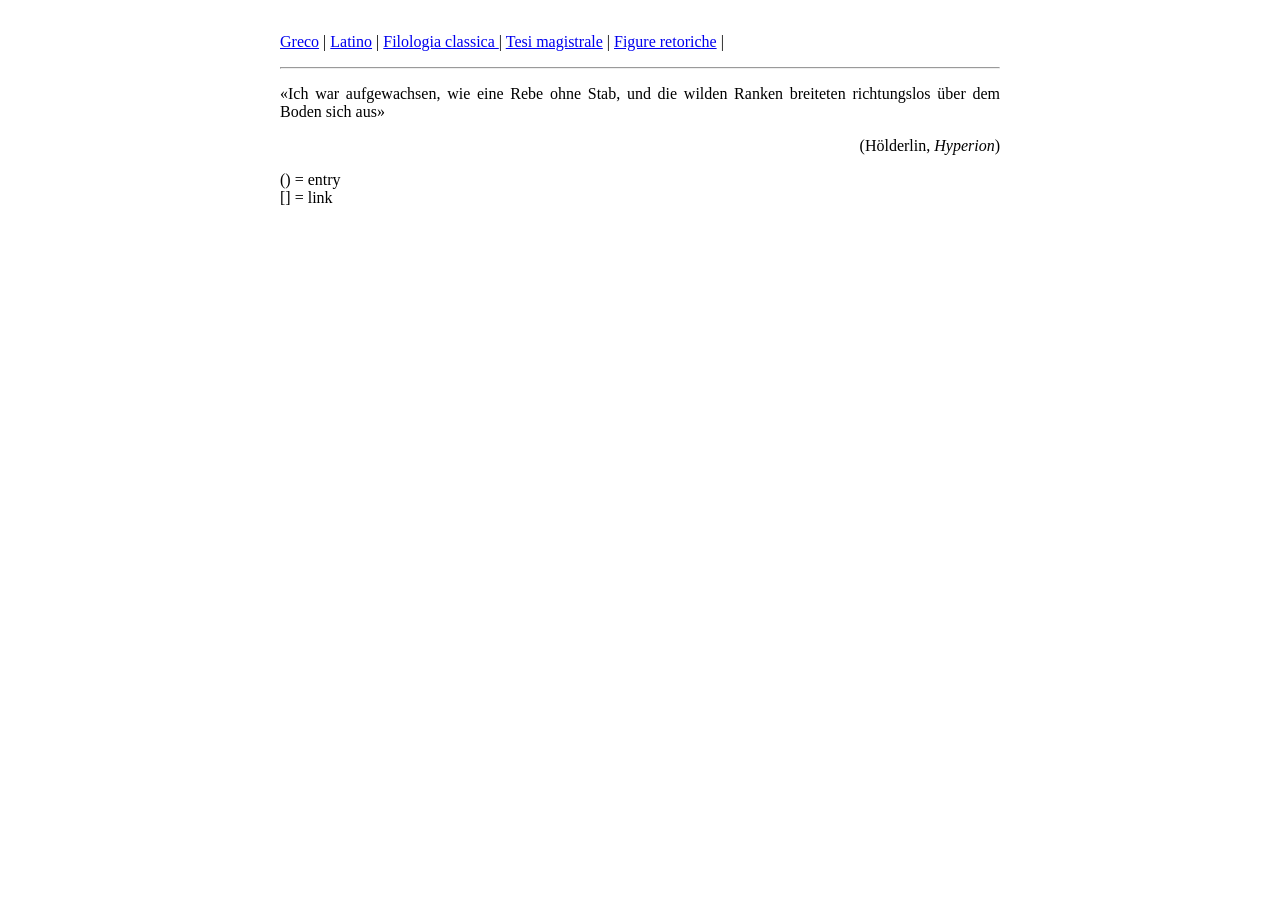
<file: index.html>
<!DOCTYPE html>
<html lang="en">

<head>
    <meta charset="UTF-8">
    <meta name="viewport" content="width=device-width, initial-scale=1.0">
    <link href= "./style.css" rel="stylesheet">
    <title>Premessa</title>
    
</head>
<style>
    
</style>
<body>
<div class="wrapper2">
    <p>
        <a href="pages/greco.html">Greco</a> | 
        <a href="pages/latino.html">Latino</a> |
        <a href="pages/filclass.html">Filologia classica </a> |
        <a href="pages/tesimagistrale.html">Tesi magistrale</a> |
        <a href="pages/figret.html">Figure retoriche</a> |
    </p>
    <hr>

    <p>
        «Ich war aufgewachsen, wie eine Rebe ohne Stab, und die wilden Ranken breiteten richtungslos über dem Boden sich
        aus»
        <div class="quote">(Hölderlin, <em>Hyperion</em>)</div>
    </p>

    <p>() = entry <br>
       [] = link <br>
    </p>

</div>        
</body>



</html>

<!-- https://www.jefftk.com/p/preview-on-hover PREWIEW ON HOVER -->
</file>
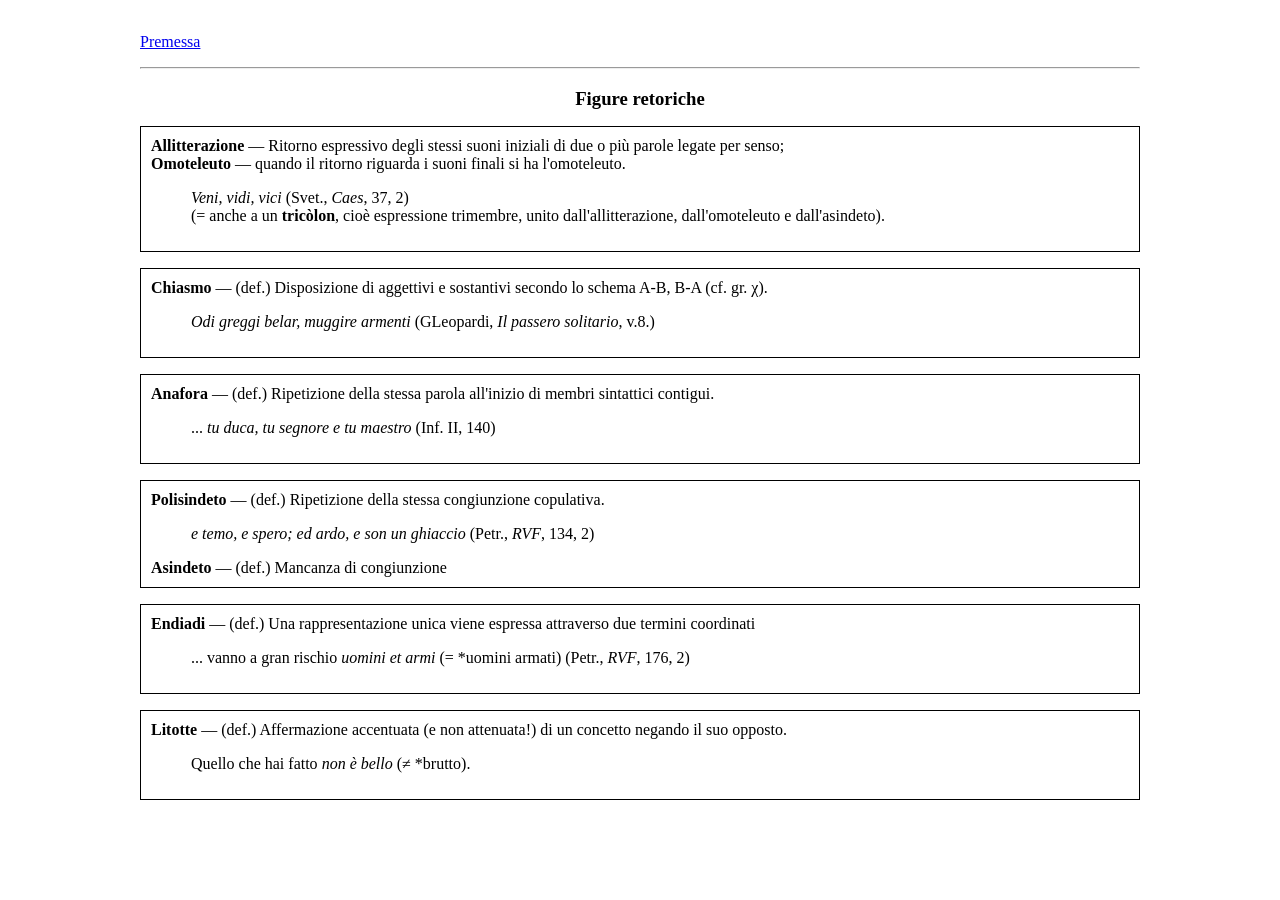
<file: pages/figret.html>
<!DOCTYPE html>
<html lang="en">
<head>
    <meta charset="UTF-8">
    <meta name="viewport" content="width=device-width, initial-scale=1.0">
    <link href= "../style.css" rel="stylesheet">
    <title>Figure retoriche</title>
    
</head>
<style>
</style>

<body>
<div class="wrapper1">
<p><a href="../index.html" rel="noreferrer">Premessa</a></p>
<hr>

    <!-- <p>
        <strong>Zeugma</strong> — Un sintagma abbandona la sua costruzione normale e assume quella di un sintagma coordinato:
        <ul>Illum [...] omnes aspernabantur, omnes abhorrebant (Cic., <em>Cluent.</em>, 41)</ul> 
    
    </p>  -->
    <h3>Figure retoriche</h3>
    <p>
        <div class="box">
            <strong>Allitterazione</strong> — Ritorno espressivo degli stessi suoni iniziali di due o più parole legate per senso; <br>
            <strong>Omoteleuto</strong> — quando il ritorno riguarda i suoni finali si ha l'omoteleuto.
                <ul>
                    <li><em> Veni, vidi, vici</em> (Svet., <em>Caes</em>, 37, 2)</li>
                    <li>(= anche a un <strong>tricòlon</strong>, cioè espressione trimembre, unito dall'allitterazione, dall'omoteleuto e dall'asindeto).</li>
                </ul>
        </div>
    </p>

    <p>
        <div class="box">
            <strong>Chiasmo</strong>  — (def.) Disposizione di aggettivi e sostantivi secondo lo schema A-B, B-A (cf. gr. χ).
                <ul><em>Odi greggi belar, muggire armenti</em> (GLeopardi, <em>Il passero solitario</em>, v.8.)</ul>  
        </div>
    </p>

    <p>
        <div class="box">
            <strong>Anafora</strong> — (def.) Ripetizione della stessa parola all'inizio di membri sintattici contigui.
            <ul>... <em>tu duca, tu segnore e tu maestro</em> (Inf. II, 140) </ul>
        </div>
    </p>

    <p>
        <div class="box">
        <strong>Polisindeto</strong> — (def.) Ripetizione della stessa congiunzione copulativa.
        <ul><em>e temo, e spero; ed ardo, e son un ghiaccio</em> (Petr., <em>RVF</em>, 134, 2)</ul> 
        
        <strong>Asindeto</strong> — (def.) Mancanza di congiunzione
        </div>
    </p>

    <p>
        <div class="box">
            <strong>Endiadi</strong> — (def.) Una rappresentazione unica viene espressa attraverso due termini coordinati
            <ul>... vanno a gran rischio <em>uomini et armi</em> (= *uomini armati) (Petr., <em>RVF</em>, 176, 2)</ul>
        </div>
    </p>

    <p>
        <div class="box">
            <strong>Litotte</strong> — (def.) Affermazione accentuata (e non attenuata!) di un concetto negando il suo opposto.
            <ul>Quello che hai fatto <em>non è bello</em> (≠ *brutto).</ul>
        </div>
    </p>

</div>    
</body>

</html>
</file>
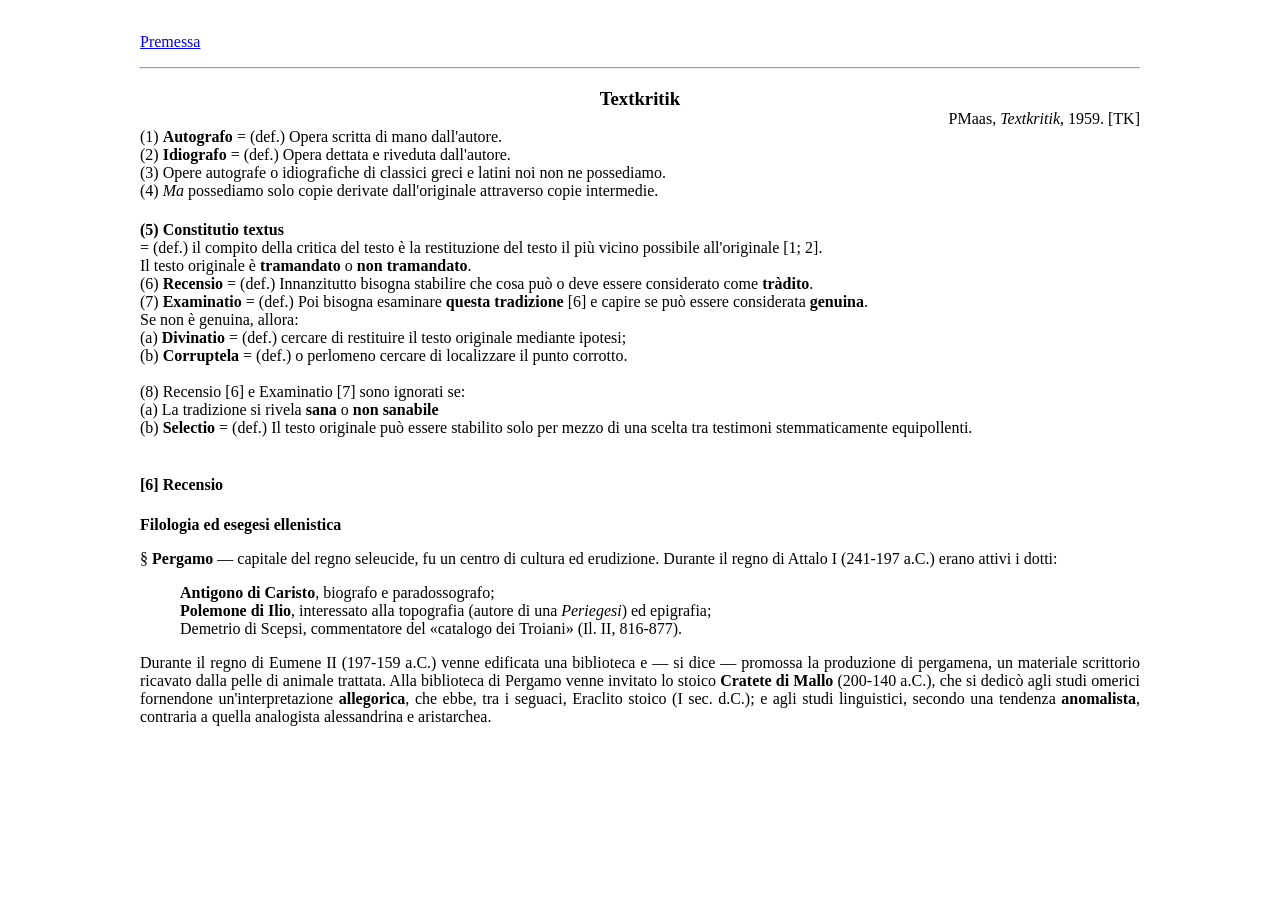
<file: pages/filclass.html>
<!DOCTYPE html>
<html lang="en">
<head>
    <meta charset="UTF-8">
    <meta name="viewport" content="width=device-width, initial-scale=1.0">
    <title>Filologia classica</title>
    <link href="../style.css" rel="stylesheet">
</head>
<body>
<div class="wrapper1">
    <p><a href="../index.html" rel="noreferrer">Premessa</a></p>
    <hr>   
    <p>
        <h3>Textkritik</h3>
        <div class="quote">PMaas, <em>Textkritik</em>, 1959. [TK] </div>
            (1) <strong>Autografo</strong> = (def.) Opera scritta di mano dall'autore. <br>
            (2) <strong>Idiografo</strong> = (def.) Opera dettata e riveduta dall'autore. <br>
            (3) Opere autografe o idiografiche di classici greci e latini noi non ne possediamo. <br> 
            (4) <em>Ma</em> possediamo solo copie derivate dall'originale attraverso copie intermedie. <br>
    </p>
    <p>
        <h4> (5) Constitutio textus</h4>
        = (def.) il compito della critica del testo è la restituzione del testo il più vicino possibile all'originale [1; 2]. <br>
                Il testo originale è <strong>tramandato</strong> o <strong>non tramandato</strong>. <br>
                (6) <strong>Recensio</strong> = (def.) Innanzitutto bisogna stabilire che cosa può o deve essere considerato come <strong>tràdito</strong>. <br>
                (7) <strong>Examinatio</strong> = (def.) Poi bisogna esaminare <strong>questa tradizione</strong> [6] e capire se può essere considerata <strong>genuina</strong>. <br> 
                Se non è genuina, allora: <br>
                <div class="indent1">(a) <strong>Divinatio</strong> = (def.) cercare di restituire il testo originale mediante ipotesi; <br>
                (b) <strong>Corruptela</strong> = (def.) o perlomeno cercare di localizzare il punto corrotto. </div> <br>
                (8) Recensio [6] e Examinatio [7] sono ignorati se: <br>
                <div class="indent1">(a) La tradizione si rivela <strong>sana</strong> o <strong>non sanabile</strong> <br>
                (b) <strong>Selectio</strong> = (def.) Il testo originale può essere stabilito solo per mezzo di una scelta tra testimoni stemmaticamente equipollenti.</div> <br>
    </p>
    
        <p> 
            <h4>[6] Recensio </h4>
        </p>

        

        <p>
        <h4 id="filologiaedesegesi">Filologia ed esegesi ellenistica</h4> 
        </p>

        <p><span id="pergamo">§ <strong>Pergamo</strong></span> — capitale del regno seleucide, fu un centro di cultura ed erudizione. Durante il regno di Attalo I (241-197 a.C.) erano attivi i dotti: <br>
            <ul>
                <li><strong>Antigono di Caristo</strong>, biografo e paradossografo;</li>
                <li><strong>Polemone di Ilio</strong>, interessato alla topografia (autore di una <em>Periegesi</em>) ed epigrafia;</li>
                <li>Demetrio di Scepsi, commentatore del «catalogo dei Troiani» (Il. II, 816-877).</li>
           </ul>
        Durante il regno di Eumene II (197-159 a.C.) venne edificata una biblioteca e — si dice — promossa la produzione di pergamena, un materiale scrittorio ricavato dalla pelle di animale trattata. 
        Alla biblioteca di Pergamo venne invitato lo stoico <strong>Cratete di Mallo</strong> (200-140 a.C.), che si dedicò agli studi omerici fornendone un'interpretazione <strong>allegorica</strong>, che ebbe, tra i seguaci, Eraclito stoico (I sec. d.C.); e agli studi linguistici, secondo una tendenza <strong>anomalista</strong>, contraria a quella analogista alessandrina e aristarchea.
        </p>

</div>    
</body>
</html>
</file>
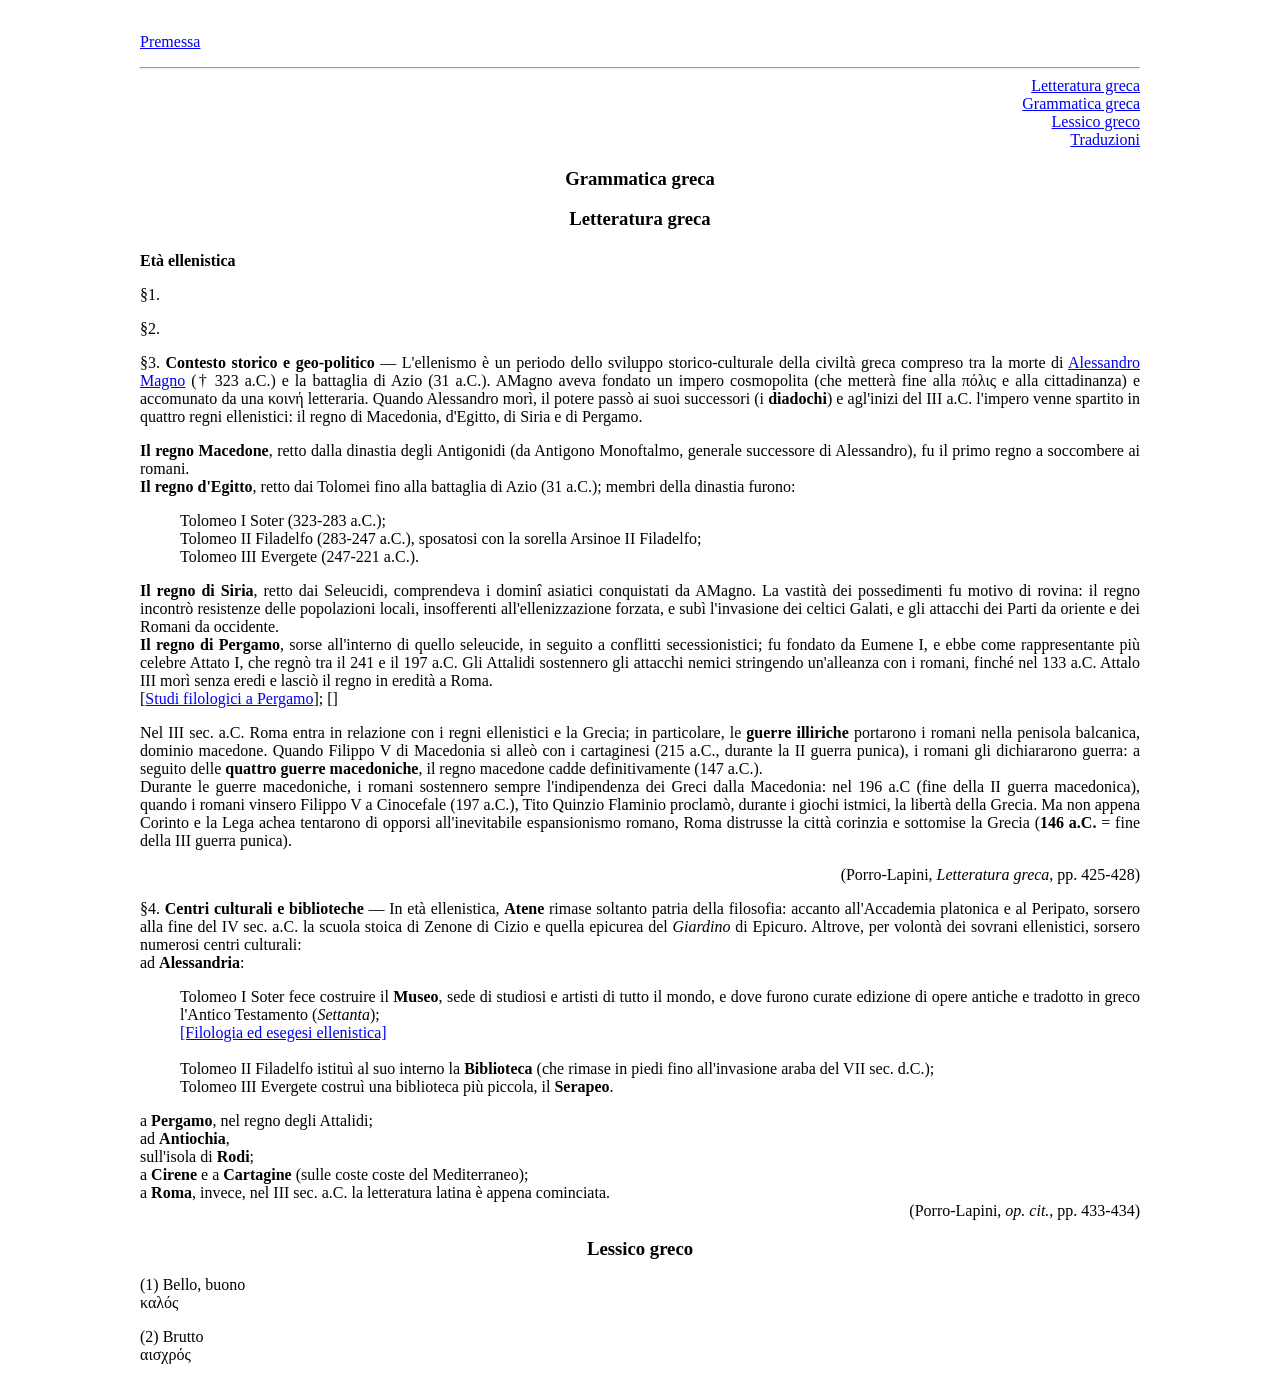
<file: pages/greco.html>
<!DOCTYPE html>
<html lang="en">

<head>
    <meta charset="UTF-8">
    <meta name="viewport" content="width=device-width, initial-scale=1.0">
    <link href= "../style.css" rel="stylesheet">
    <title>Greco</title>
</head>
<style> 
</style>
<body>
    <div class="wrapper1">
        <p><a href="../index.html" rel="noreferrer">Premessa</a></p><hr>
        <div class="quote">
            <a href="greco/lett-gr.html" target="_blank" rel="noreferrer">Letteratura greca</a> <br>
            <a href="greco/gramm-gr.html" target="_blank" rel="noreferrer">Grammatica greca</a> <br>
            <a href="greco/lex-gr.html" target="_blank" rel="noreferrer">Lessico greco</a> <br>
            <a href="greco/trad-gr.html" target="_blank" rel="noreferrer">Traduzioni</a> <br>
        </div>
            <h3>Grammatica greca</h3>
                <div class="counter">
                    <p>
                        <div>

                        </div>
                        
                    </p>

                </div>  

            <h3>Letteratura greca</h3>
                <div class="counter">
                    <h4>Età ellenistica</h4>
                        
                        <p>
                            <div class="numbering-method-§">
                                <!-- Il paragrafo precedente va qui! -->
                            </div>
                        </p>

                        <p>
                            <div class="numbering-method-§">
                                <!-- Il paragrafo precedente va qui! -->
                            </div>
                        </p>
                        <p>
                            <div class="numbering-method-§">
                                    <strong>Contesto storico e geo-politico</strong> — L'ellenismo è un periodo dello sviluppo storico-culturale della civiltà greca compreso tra la morte di <a href="#AMagno">Alessandro Magno</a> († 323 a.C.) e la battaglia di Azio (31 a.C.). AMagno aveva fondato un impero cosmopolita (che metterà fine alla πόλις e alla cittadinanza) e accomunato da una κοινή letteraria. Quando Alessandro morì, il potere passò ai suoi successori (i <strong>diadochi</strong>) e agl'inizi del III a.C. l'impero venne spartito in quattro regni ellenistici: il regno di Macedonia, d'Egitto, di Siria e di Pergamo. <br>
                        </p>
                        <p> 
                                    <strong>Il regno Macedone</strong>, retto dalla dinastia degli Antigonidi (da Antigono Monoftalmo, generale successore di Alessandro), fu il primo regno a soccombere ai romani. <br>
                                    <strong>Il regno d'Egitto</strong>, retto dai Tolomei fino alla battaglia di Azio (31 a.C.); membri della dinastia furono: <br> 
                                        <ul>
                                            <li>Tolomeo I Soter (323-283 a.C.);</li>
                                            <li>Tolomeo II Filadelfo (283-247 a.C.), sposatosi con la sorella Arsinoe II Filadelfo;</li>
                                            <li>Tolomeo III Evergete (247-221 a.C.). </li>
                                        </ul>
                                    <strong>Il regno di Siria</strong>, retto dai Seleucidi, comprendeva i dominî asiatici conquistati da AMagno. La vastità dei possedimenti fu motivo di rovina: il regno incontrò resistenze delle popolazioni locali, insofferenti all'ellenizzazione forzata, e subì l'invasione dei celtici Galati, e gli attacchi dei Parti da oriente e dei Romani da occidente. <br>
                                    <strong>Il regno di Pergamo</strong>, sorse all'interno di quello seleucide, in seguito a conflitti secessionistici; fu fondato da Eumene I, e ebbe come rappresentante più celebre Attato I, che regnò tra il 241 e il 197 a.C. Gli Attalidi sostennero gli attacchi nemici stringendo un'alleanza con i romani, finché nel 133 a.C. Attalo III morì senza eredi e lasciò il regno in eredità a Roma. <br> 
                                    [<a href="filclass.html#pergamo" target="_blank" rel="noreferrer">Studi filologici a Pergamo</a>]; []
                            </div>
                        </p>
                        <p>
                            <!-- <div> -->
                                Nel III sec. a.C. Roma entra in relazione con i regni ellenistici e la Grecia; in particolare, le <strong>guerre illiriche</strong> portarono i romani nella penisola balcanica, dominio macedone. Quando Filippo V di Macedonia si alleò con i cartaginesi (215 a.C., durante la II guerra punica), i romani gli dichiararono guerra: a seguito delle <strong>quattro guerre macedoniche</strong>, il regno macedone cadde definitivamente (147 a.C.). <br>
                                Durante le guerre macedoniche, i romani sostennero sempre l'indipendenza dei Greci dalla Macedonia: nel 196 a.C (fine della II guerra macedonica), quando i romani vinsero Filippo V a Cinocefale (197 a.C.), Tito Quinzio Flaminio proclamò, durante i giochi istmici, la libertà della Grecia. Ma non appena Corinto e la Lega achea tentarono di opporsi all'inevitabile espansionismo romano, Roma distrusse la città corinzia e sottomise la Grecia (<strong>146 a.C.</strong> = fine della III guerra punica). <br>
                                <div class="quote">(Porro-Lapini, <em>Letteratura greca</em>, pp. 425-428)</div>
                        </p>
                            
                        <p>    
                            <div class="numbering-method-§">    
                                <strong>Centri culturali e biblioteche</strong> — In età ellenistica, <strong>Atene</strong> rimase soltanto patria della filosofia: accanto all'Accademia platonica e al Peripato, sorsero alla fine del IV sec. a.C. la scuola stoica di Zenone di Cizio e quella epicurea del <em>Giardino</em> di Epicuro. Altrove, per volontà dei sovrani ellenistici, sorsero numerosi centri culturali: <br>
                                    ad <strong>Alessandria</strong>:
                                        <ul>
                                                <li>Tolomeo I Soter fece costruire il <strong>Museo</strong>, sede di studiosi e artisti di tutto il mondo, e dove furono curate edizione di opere antiche e tradotto in greco l'Antico Testamento (<em>Settanta</em>); </li>
                                                    <li> <a href="filclass.html#filologiaedesegesi">[Filologia ed esegesi ellenistica]</a></li> <br>
                                                <li>Tolomeo II Filadelfo istituì al suo interno la <strong>Biblioteca</strong> (che rimase in piedi fino all'invasione araba del VII sec. d.C.);</li> 
                                                <li>Tolomeo III Evergete costruì una biblioteca più piccola, il <strong>Serapeo</strong>.</li>
                                            </ul>
                                    a <strong>Pergamo</strong>, nel regno degli Attalidi; <br>
                                    ad <strong>Antiochia</strong>, <br>
                                    sull'isola di <strong>Rodi</strong>; <br>
                                    a <strong>Cirene</strong> e a <strong>Cartagine</strong> (sulle coste coste del Mediterraneo); <br>
                                    a <strong>Roma</strong>, invece, nel III sec. a.C. la letteratura latina è appena cominciata. <br>
                                <div class="quote">(Porro-Lapini, <em>op. cit.</em>, pp. 433-434)</div>
                            </div>
                        </p>

                </div>
            
            <h3>Lessico greco</h3>
                <div class="counter">
                    <!--<h4></h4>-->
                        <p>
                            <div class="numbering-method-parenthesis">Bello, buono <br>
                                καλός 
                            </div>
                        </p>
                        <p>
                            <div class="numbering-method-parenthesis">Brutto <br>
                                αισχρός
                        </p>
                    
                </div>
    </div>    
    </body>

    </html>

    <!-- 
    <p>La poesia <strong>melica</strong> è attestata tra l'VIII e il V sec. a.C.<br>
        La melica <strong>monodica</strong> comprende: Alceo, Saffo, Anacreonte. <br>
        <strong>Alceo</strong><br> <br>
        <strong>Saffo</strong><br><br>

    <p>La melica <strong> corale</strong> comprende: Terpadro, Alcmane, Stesicoro, Ibico, Corinna, Simonide, Pindaro, Bacchilide. 
        <h4><strong>() Alcmane</strong></h4>
            () L'attività poetica di Alcmane si colloca a Sparta (= patria?), durante la seconda metà dell'VII sec. a.C. <br> 
            () La <em>Suda</em> (a 1289) chiama Alcmane «inventore dei canti d'amore». <br>
            () Alcmane è soprattutto autore di <strong>parteni</strong>, cioè (def.) canti accompagnati dalla danza ed eseguiti da cori di fanciulle.<br>
                Per esempio, il <em>partenio del Louvre</em>; <br>
                Per esempio, <em>il partenio di Astimelusa</em> . <br>
                () Il dialetto di Alcmane, conforme al "genere" melico corale è il <strong>dorico</strong> (+ eolismi) <br>
                                    () I frr. sopravvissuti sono monostrofici ma non si esclude il ricorso all'<strong>andamento triadico</strong> - (def.) strofe, antistrofe, epodo -, tipico dei parteni. <br>
                                    Cf. fr. 159 c, fr. 90 c, fr.                  

    </p>    

    <p>
        <h4>L'elegia</h4>
        () La parola risalirebbe a < ἔ ἔ λέγειν («dire ahi ahi»), il pianto funebre (θρῆνος, cf. <em>Il.</em>, XXIV 721), oppure < εὖ λέγειν («dire bene»; lat. <em>elogium</em>). <br>
        () Caratteristiche del genere: <br>
            accompagnamento dell'<strong>aulo</strong> (aerofono ad ancia); <br>
                                metro = <strong>distico elegiaco</strong> (esametro + "pentametro" o 2 hemièpe); <br>
                                lingua = <strong>ion</strong>.  <br> 
        () A partire dal III sec. a.C. l'elegia diventa la forma privilegiata di brevi narrazioni mitologiche a sfondo amoroso (cfr. Antimaco di Colofone IV sec.) <br>
        () A Roma, l'elegia è poesia d'amore convenzionalmente autobiografica.

    </p>
    In seguito alla battaglia <a> di Cheronea (338 a.C.), la Grecia perse la propria indipendenza



    - - - - - - - - -
    Nel 319 a.C. Atene si ribella alla Macedonia; la città fu allora affidata al governo del peripatetico Demetrio Falereo (317-307 a.C.), finché venne cacciato da Demetrio Poliorcete, figlio di Antigono Monoftalmo. 



    <p id="#AMagno"> Alessandro Magno = </p>

    -->
</file>
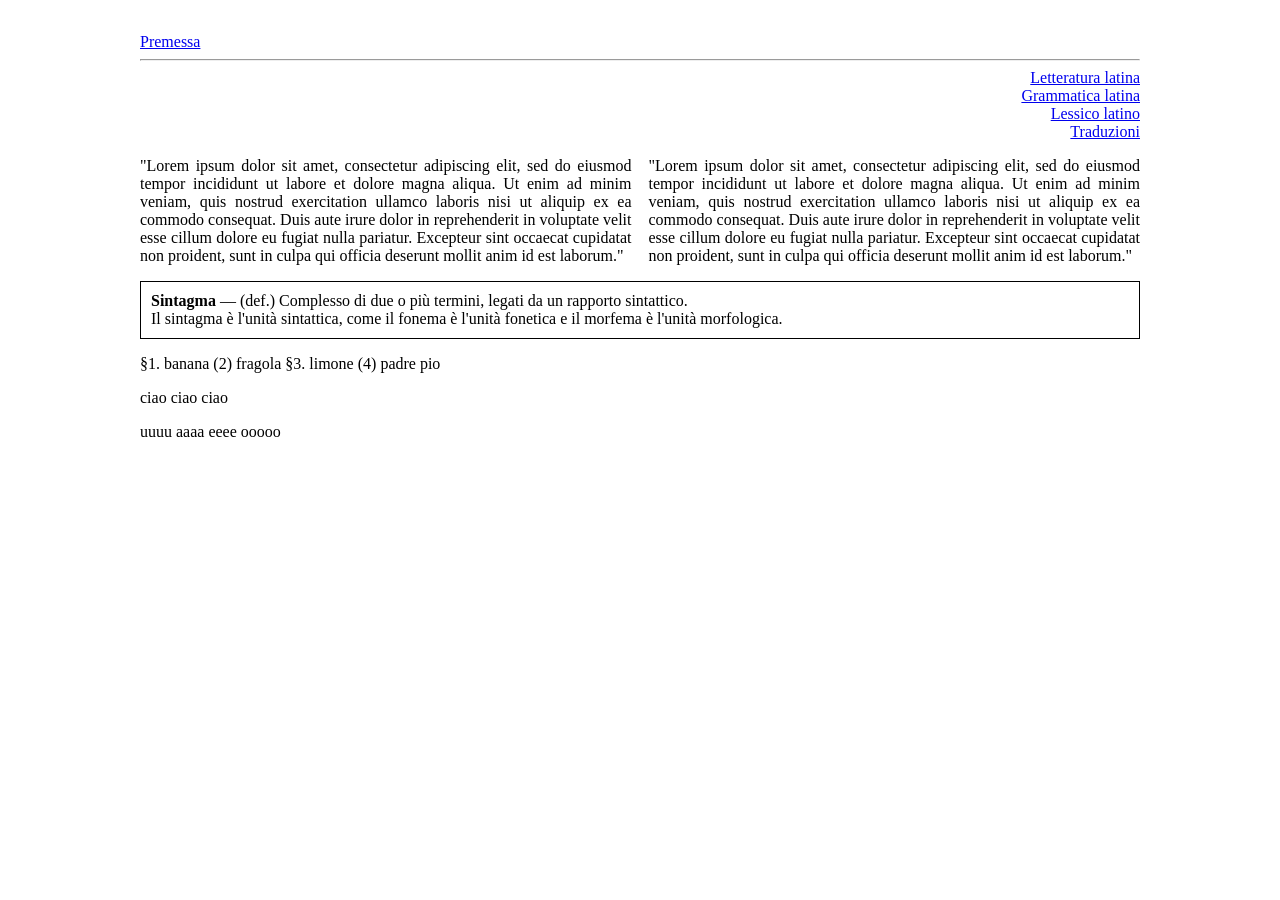
<file: pages/latino.html>
<!DOCTYPE html>
<html lang="en">
<head>
    <meta charset="UTF-8">
    <meta name="viewport" content="width=device-width, initial-scale=1.0">
    <title>Latino</title>
    <link href="../style.css" rel="stylesheet">
</head>
<body>
<div class="wrapper1"> 
    <div class="counter">
        <a href="../index.html" rel="noreferrer">Premessa</a> <hr>
            <div class="quote">
                <a href="latino/lett-lat.html" target="_blank" rel="noreferrer">Letteratura latina</a> <br>
                <a href="latino/gramm-lat.html" target="_blank" rel="noreferrer">Grammatica latina</a> <br>
                <a href="latino/lex-lat.html" target="_blank"  rel="noreferrer">Lessico latino</a> <br>
                <a href="latino/trad-lat.html" target="_blank" rel="noreferrer">Traduzioni</a> <br>
            </div>
        

        <p>
            <div class="two-column-layout">
                <!-- È sufficiente un solo <div></div> per le due colonne, perché c'è <p> -->
                <div >
                        "Lorem ipsum dolor sit amet, consectetur adipiscing elit, sed do eiusmod tempor incididunt ut labore et dolore magna aliqua. Ut enim ad minim veniam, quis nostrud exercitation ullamco laboris nisi ut aliquip ex ea commodo consequat. Duis aute irure dolor in reprehenderit in voluptate velit esse cillum dolore eu fugiat nulla pariatur. Excepteur sint occaecat cupidatat non proident, sunt in culpa qui officia deserunt mollit anim id est laborum."
                </div>
                    "Lorem ipsum dolor sit amet, consectetur adipiscing elit, sed do eiusmod tempor incididunt ut labore et dolore magna aliqua. Ut enim ad minim veniam, quis nostrud exercitation ullamco laboris nisi ut aliquip ex ea commodo consequat. Duis aute irure dolor in reprehenderit in voluptate velit esse cillum dolore eu fugiat nulla pariatur. Excepteur sint occaecat cupidatat non proident, sunt in culpa qui officia deserunt mollit anim id est laborum."
            </div>
        </p>
        
        <p>
        <div class="box">
        <strong>Sintagma</strong> — (def.) Complesso di due o più termini, legati da un rapporto sintattico. 
        <br> Il sintagma è l'unità sintattica, come il fonema è l'unità fonetica e il morfema è l'unità morfologica.
        </div>
    </p>


        <di class="numbering-method-§">banana</di>
        <di class="numbering-method-parenthesis">fragola</di>
        <di class="numbering-method-§">limone</di>
        <di class="numbering-method-parenthesis">padre pio</di>



    <p>ciao ciao ciao</p>


        <di class="numbering-method">uuuu</di>
        <di class="numbering-method">aaaa</di>
        <di class="numbering-method">eeee</di>
        <di class="numbering-method">ooooo</di>

    </div>

</div>
</body>
</html>

<!-- <p>§ Il <strong>periodo</strong> (def.) = insieme di due o più proposizioni in rapporto tra loro</p> -->
 <!-- https://fractaledmind.com/2018/03/05/css-tree/ HOW TO BUILD TREES -->
</file>
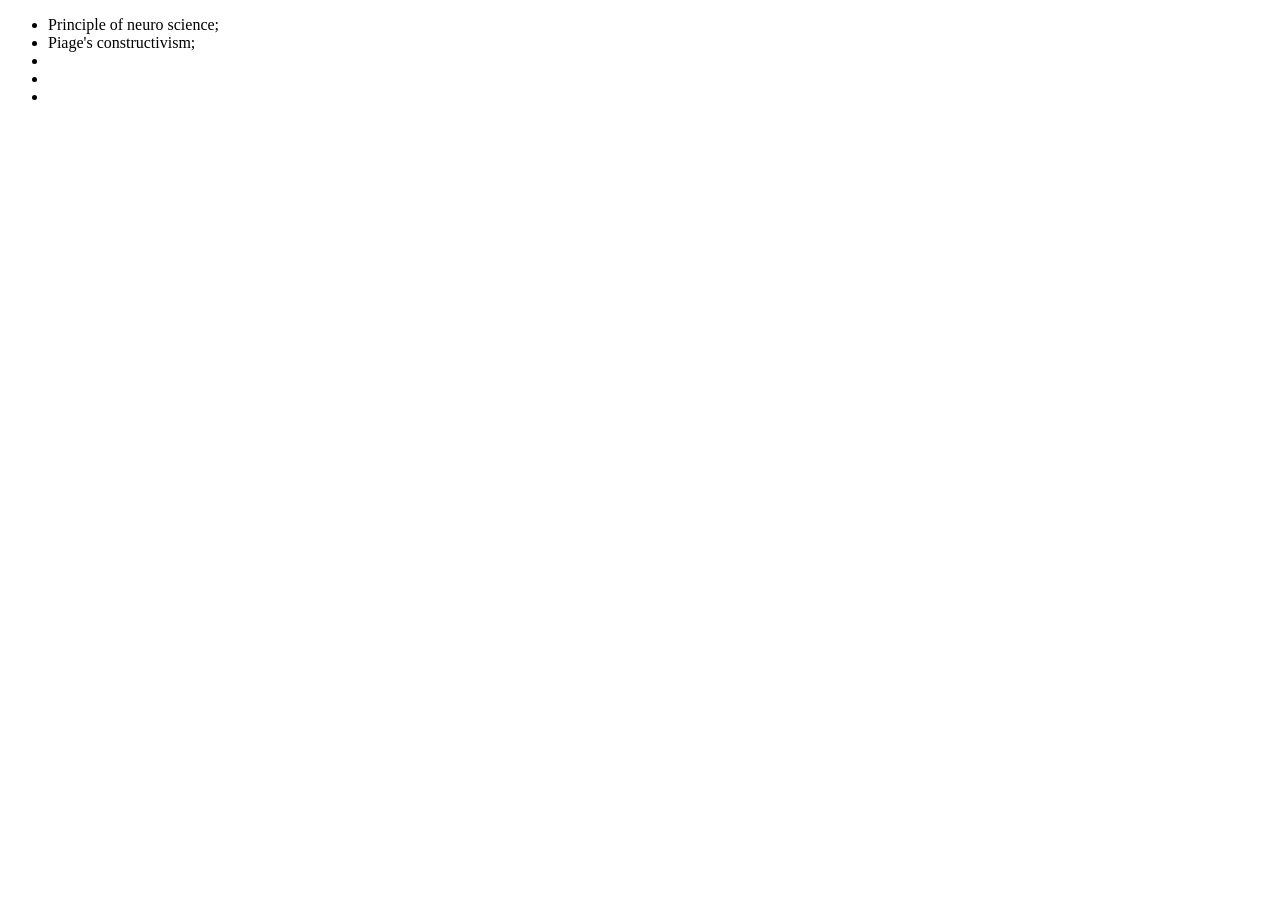
<file: pages/tesimagistrale.html>
<!DOCTYPE html>
<html lang="en">
<head>
    <meta charset="UTF-8">
    <meta name="viewport" content="width=device-width, initial-scale=1.0">
    <title>Tesi magistrale</title>
</head>
<body>
    <p>
        <ul>
            <li>Principle of neuro science;</li>
            <li>Piage's constructivism; </li>
            <li></li>
            <li></li>
            <li></li>
       </ul>
        
    </p>

    <p>
        
    </p>













</body>
</html>
</file>
<file: style.css>
body {
margin: 33px;
text-align: justify;

}

h3 {margin-bottom: 0px;
    text-align: center;
}

h4 {margin-bottom: 0px;
}

ul {
list-style-type: none;
}

/* 
.indent1 {
    display: inline-block;
    margin-left: 48px;
}
    */

.quote {
    text-align: right;
}

.box {
        border-style: solid;
        border-width: 1px;
        padding: 10px;
    }

.two-column-layout {
        display: grid;
        gap: 17px;
        grid-template-columns: 1fr 1fr; 

}        

.wrapper1 {

    width: 1000px;
    margin-left: auto;
    margin-right: auto;
}

    .wrapper2 {

        width: 720px;
        margin-left: auto;
        margin-right: auto;
    }

/* NUMBERING METHOD */
.counter {
    counter-reset: counter;
}

.numbering-method-§::before { 
    counter-increment: counter;
    content: "§" counter(counter) ". ";
}

.numbering-method-parenthesis::before { 
    counter-increment: counter;
    content: "(" counter(counter) ") ";
}
</file>
